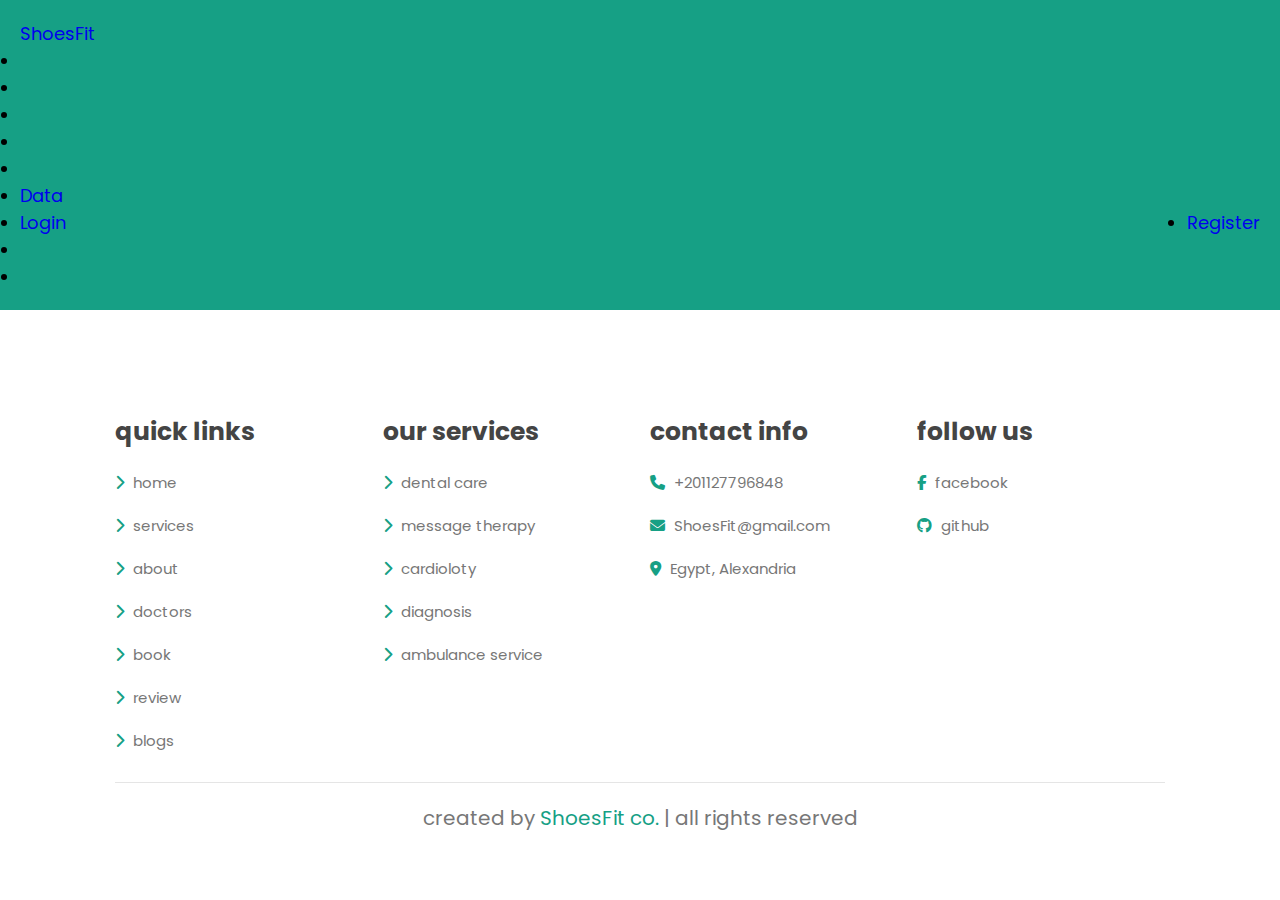
<file: data/data.html>
<!DOCTYPE html>
<html lang="en">
  <head>
    <meta charset="UTF-8" />
    <meta name="viewport" content="width=device-width, initial-scale=1.0" />
    <link
      href="https://cdn.jsdelivr.net/npm/bootstrap@5.3.2/dist/css/bootstrap.min.css"
      rel="stylesheet"
      integrity="sha384-T3c6CoIi6uLrA9TneNEoa7RxnatzjcDSCmG1MXxSR1GAsXEV/Dwwykc2MPK8M2HN"
      crossorigin="anonymous"
    />

    <link rel="stylesheet" href="../css/style.css" />
    <!-- font awesome library for icons -->

    <link
      rel="stylesheet"
      href="https://cdnjs.cloudflare.com/ajax/libs/font-awesome/6.4.2/css/all.min.css"
    />

    <title>ShoesFit</title>
  </head>
  <body>
    <nav class="navbar navbar-expand-lg">
      <div class="container-fluid">
        <a class="navbar-brand" href="/index.html">ShoesFit</a>
        <button
          class="navbar-toggler"
          type="button"
          data-bs-toggle="collapse"
          data-bs-target="#navbarSupportedContent"
          aria-controls="navbarSupportedContent"
          aria-expanded="false"
          aria-label="Toggle navigation"
        >
          <span class="navbar-toggler-icon"></span>
        </button>
        <div class="collapse navbar-collapse" id="navbarSupportedContent">
          <ul class="navbar-nav ms-auto mb-2 mb-lg-0">
            <li class="nav-item me-3">
              <a class="nav-link homeNav" aria-current="page" href="/index.html"
                >Home</a
              >
            </li>
            <li class="nav-item me-3">
              <a class="nav-link ServicesNav" href="/servicse/services.html">Services</a>
            </li>
            <li class="nav-item me-3">
              <a class="nav-link AboutNav" href="/About/About.html">About</a>
            </li>
            <li class="nav-item me-3">
              <a class="nav-link ProductsNav" href="/products/products.html">Products</a>
            </li>
            <li class="nav-item me-3">
              <a class="nav-link DoctorsNav" href="/doctors/doctors.html">Doctors</a>
            </li>
            <li class="nav-item me-3">
                <a class="nav-link DataNav" href="/data/data.html">Data</a>
              </li>
            <div class="regLog">
              <li class="nav-item me-3">
                <a class="nav-link" href="/login/login.html">Login</a>
              </li>
              <li class="nav-item me-3">
                <a class="nav-link" href="/Register/Register.html">Register</a>
              </li>
            </div>
            <li class="nav-item me-3">
              <p class="nav-link welcomeUser" href="/"></p>
            </li>
            <li class="nav-item me-3">
              <p class="nav-link logout" href="/">Logout</p>
            </li>
          </ul>
        </div>
      </div>
    </nav>


    <table class="table  table-hover table-bordered border-primary tableDoctors ">
      <thead>
        <tr>
          <th scope="col">Image</th>
          <th scope="col">Patient Name</th>
          <th scope="col">Heart Rate</th>
          <th scope="col">Blood Oxygen</th>
          <th scope="col">Temperature</th>
          <th scope="col">Speed</th>
          <th scope="col">Acceleration</th>
          <th scope="col">Action</th>
          <th scope="col">Note</th>
        </tr>
      </thead>
      <tbody>
        <tr>
          <td><img src="../images/osama.jpeg" alt="" /></td>
          <td>Osama Megahed</td>
          <td>90</td>
          <td>120</td>
          <td>70</td>
          <td>30</td>
          <td>38</td>
          
          <td>
            <a href="../service/service.html" ><button class="callBtn" >Contact Us</button></a>
          </td>
          <td>A.R.P.M</td>
        </tr>
  
     
    
      </tbody>
    </table>

    <section class="footer" id="footer">
      <div class="box-container">
        <div class="box">
          <h3>quick links</h3>
          <a href="#home"> <i class="fas fa-chevron-right"></i> home </a>
          <a href="#services">
            <i class="fas fa-chevron-right"></i> services
          </a>
          <a href="#about"> <i class="fas fa-chevron-right"></i> about </a>
          <a href="#doctors"> <i class="fas fa-chevron-right"></i> doctors </a>
          <a href="#book"> <i class="fas fa-chevron-right"></i> book </a>
          <a href="#review"> <i class="fas fa-chevron-right"></i> review </a>
          <a href="#blogs"> <i class="fas fa-chevron-right"></i> blogs </a>
        </div>

        <div class="box">
          <h3>our services</h3>
          <a href="#footer">
            <i class="fas fa-chevron-right"></i> dental care
          </a>
          <a href="#footer">
            <i class="fas fa-chevron-right"></i> message therapy
          </a>
          <a href="#footer">
            <i class="fas fa-chevron-right"></i> cardioloty
          </a>
          <a href="#footer"> <i class="fas fa-chevron-right"></i> diagnosis </a>
          <a href="#footer">
            <i class="fas fa-chevron-right"></i> ambulance service
          </a>
        </div>

        <div class="box">
          <h3>contact info</h3>
          <a href="#"> <i class="fas fa-phone"></i> +201127796848</a>
          <a href="ShoesFit@gmail.com">
            <i class="fas fa-envelope"></i> ShoesFit@gmail.com
          </a>
          <a href="#">
            <i class="fas fa-map-marker-alt"></i> Egypt, Alexandria
          </a>
        </div>

        <div class="box">
          <h3>follow us</h3>
          <a href="https://www.facebook.com/profile.php?id=100010179812706">
            <i class="fab fa-facebook-f"></i> facebook
          </a>
          <a href="https://github.com/osama24680"> <i class="fab fa-github"></i> github </a>
          
        </div>
      </div>

      <div class="credit">
        created by <span>ShoesFit co.</span> | all rights reserved
      </div>
    </section>

    <script
      src="https://cdn.jsdelivr.net/npm/bootstrap@5.3.2/dist/js/bootstrap.bundle.min.js"
      integrity="sha384-C6RzsynM9kWDrMNeT87bh95OGNyZPhcTNXj1NW7RuBCsyN/o0jlpcV8Qyq46cDfL"
      crossorigin="anonymous"
    ></script>
    <script src="../data.js"></script>
    <script src="../index.js"></script>
  </body>
</html>
</file>
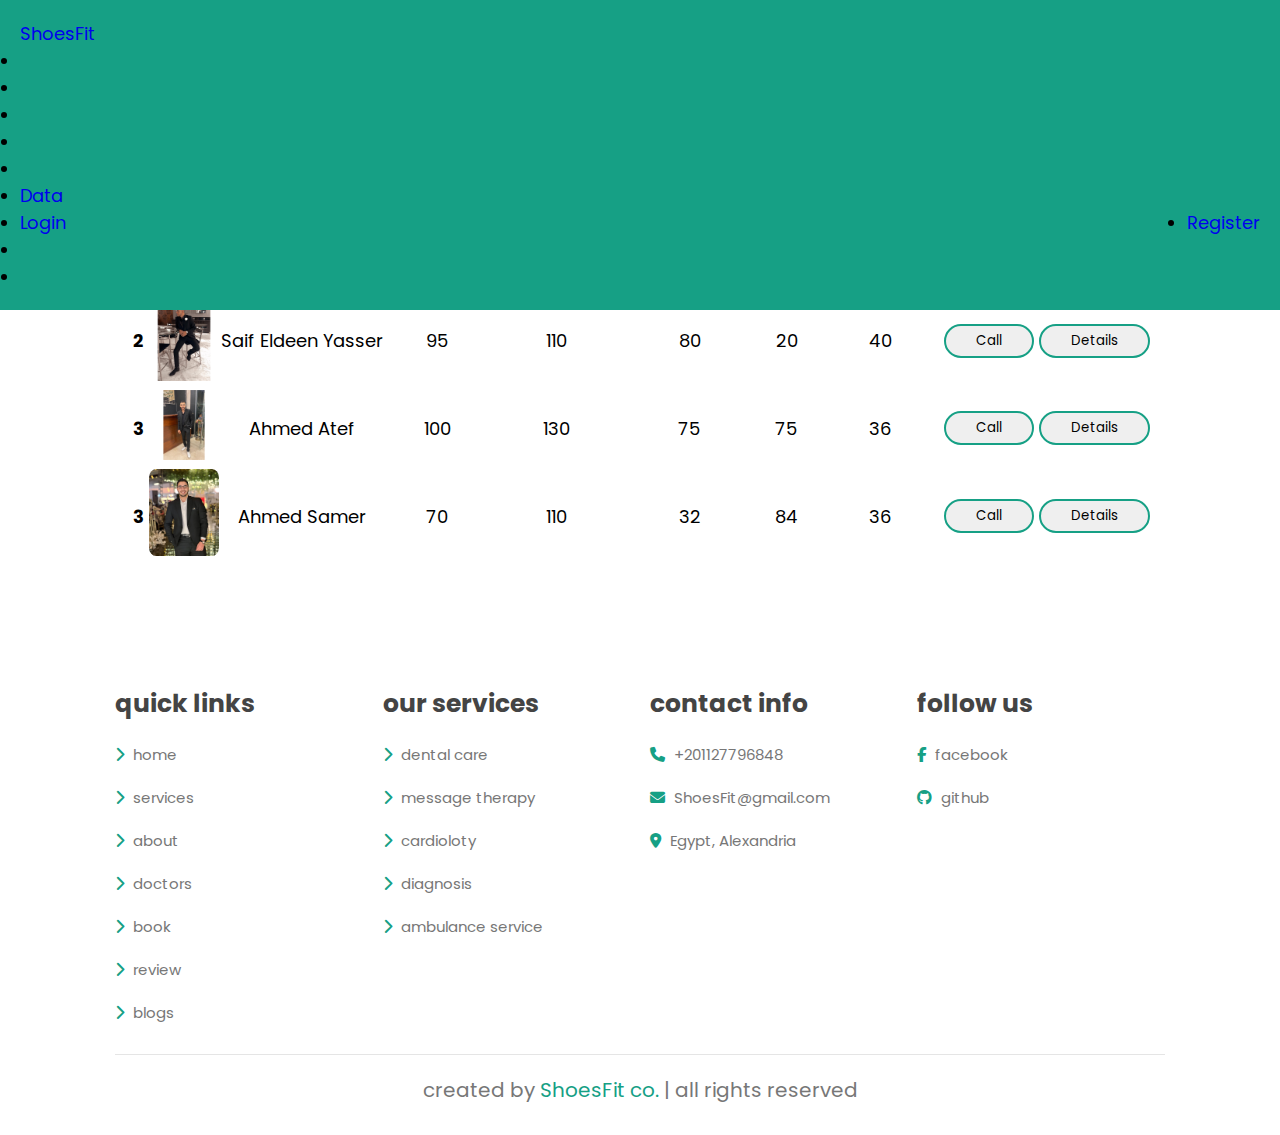
<file: doctors/doctors.html>
<!DOCTYPE html>
<html lang="en">
  <head>
    <meta charset="UTF-8" />
    <meta name="viewport" content="width=device-width, initial-scale=1.0" />
    <link
      href="https://cdn.jsdelivr.net/npm/bootstrap@5.3.2/dist/css/bootstrap.min.css"
      rel="stylesheet"
      integrity="sha384-T3c6CoIi6uLrA9TneNEoa7RxnatzjcDSCmG1MXxSR1GAsXEV/Dwwykc2MPK8M2HN"
      crossorigin="anonymous"
    />

    <link rel="stylesheet" href="../css/style.css" />
    <!-- font awesome library for icons -->

    <link
      rel="stylesheet"
      href="https://cdnjs.cloudflare.com/ajax/libs/font-awesome/6.4.2/css/all.min.css"
    />

    <title>ShoesFit</title>
  </head>
  <body>
    <nav class="navbar navbar-expand-lg">
      <div class="container-fluid">
        <a class="navbar-brand" href="/index.html">ShoesFit</a>
        <button
          class="navbar-toggler"
          type="button"
          data-bs-toggle="collapse"
          data-bs-target="#navbarSupportedContent"
          aria-controls="navbarSupportedContent"
          aria-expanded="false"
          aria-label="Toggle navigation"
        >
          <span class="navbar-toggler-icon"></span>
        </button>
        <div class="collapse navbar-collapse" id="navbarSupportedContent">
          <ul class="navbar-nav ms-auto mb-2 mb-lg-0">
            <li class="nav-item me-3">
              <a class="nav-link homeNav" aria-current="page" href="/index.html"
                >Home</a
              >
            </li>
            <li class="nav-item me-3">
              <a class="nav-link ServicesNav" href="/servicse/services.html">Services</a>
            </li>
            <li class="nav-item me-3">
              <a class="nav-link AboutNav" href="/About/About.html">About</a>
            </li>
            <li class="nav-item me-3">
              <a class="nav-link ProductsNav" href="/products/products.html">Products</a>
            </li>
            <li class="nav-item me-3">
              <a class="nav-link DoctorsNav" href="/doctors/doctors.html">Doctors</a>
            </li>
            <li class="nav-item me-3">
              <a class="nav-link DataNav" href="/data/data.html">Data</a>
            </li>
            <div class="regLog">
              <li class="nav-item me-3">
                <a class="nav-link" href="/login/login.html">Login</a>
              </li>
              <li class="nav-item me-3">
                <a class="nav-link" href="/Register/Register.html">Register</a>
              </li>
            </div>
            <li class="nav-item me-3">
              <p class="nav-link welcomeUser" href="/"></p>
            </li>
            <li class="nav-item me-3">
              <p class="nav-link logout" href="/">Logout</p>
            </li>
          </ul>
        </div>
      </div>
    </nav>


    <table class="table  table-hover table-bordered border-primary tableDoctors ">
      <thead>
        <tr>
          <th scope="col">#</th>
          <th scope="col">Image</th>
          <th scope="col">Patient Name</th>
          <th scope="col">Heart Rate</th>
          <th scope="col">Blood Oxygen</th>
          <th scope="col">Temperature</th>
          <th scope="col">Speed</th>
          <th scope="col">Acceleration</th>
          <th scope="col">Actions</th>
        </tr>
      </thead>
      <tbody>
        <tr>
          <th scope="row">1</th>
          <td><img src="../images/osama.jpeg" alt="" /></td>
          <td>Osama Megahed</td>
          <td>90</td>
          <td>120</td>
          <td>70</td>
          <td>30</td>
          <td>38</td>
          <td>
            <button class="callBtn">Call</button>
            <button  class=" details">Details</button>
          </td>
        </tr>
        <tr>
          <th scope="row">2</th>
          <td><img src="../images/saif.jpg" alt="" /></td>
          <td>Saif Eldeen Yasser</td>
          <td>95</td>
          <td>110</td>
          <td>80</td>
          <td>20</td>
          <td>40</td>
          <td>
            <button class="callBtn">Call</button>
            <button  class="details">Details</button>
          </td>
        </tr>
        <tr>
          <th scope="row">3</th>
          <td><img src="../images/atef.jpg" alt="" /></td>
          <td>Ahmed Atef</td>
          <td>100</td>
          <td>130</td>
          <td>75</td>
          <td>75</td>
          <td>36</td>
          <td>
            <button class="callBtn">Call</button>
            <button  class=" details">Details</button>
          </td>
        </tr>
        <tr>
          <th scope="row">3</th>
          <td><img src="../images/samer2.jpg" alt="" /></td>
          <td>Ahmed Samer</td>
          <td>70</td>
          <td>110</td>
          <td>32</td>
          <td>84</td>
          <td>36</td>
          <td>
            <button class="callBtn">Call</button>
            <button  class=" details">Details</button>
          </td>
        </tr>
    
      </tbody>
    </table>

    <section class="footer" id="footer">
      <div class="box-container">
        <div class="box">
          <h3>quick links</h3>
          <a href="#home"> <i class="fas fa-chevron-right"></i> home </a>
          <a href="#services">
            <i class="fas fa-chevron-right"></i> services
          </a>
          <a href="#about"> <i class="fas fa-chevron-right"></i> about </a>
          <a href="#doctors"> <i class="fas fa-chevron-right"></i> doctors </a>
          <a href="#book"> <i class="fas fa-chevron-right"></i> book </a>
          <a href="#review"> <i class="fas fa-chevron-right"></i> review </a>
          <a href="#blogs"> <i class="fas fa-chevron-right"></i> blogs </a>
        </div>

        <div class="box">
          <h3>our services</h3>
          <a href="#footer">
            <i class="fas fa-chevron-right"></i> dental care
          </a>
          <a href="#footer">
            <i class="fas fa-chevron-right"></i> message therapy
          </a>
          <a href="#footer">
            <i class="fas fa-chevron-right"></i> cardioloty
          </a>
          <a href="#footer"> <i class="fas fa-chevron-right"></i> diagnosis </a>
          <a href="#footer">
            <i class="fas fa-chevron-right"></i> ambulance service
          </a>
        </div>

        <div class="box">
          <h3>contact info</h3>
          <a href="#"> <i class="fas fa-phone"></i> +201127796848</a>
          <a href="ShoesFit@gmail.com">
            <i class="fas fa-envelope"></i> ShoesFit@gmail.com
          </a>
          <a href="#">
            <i class="fas fa-map-marker-alt"></i> Egypt, Alexandria
          </a>
        </div>

        <div class="box">
          <h3>follow us</h3>
          <a href="https://www.facebook.com/profile.php?id=100010179812706">
            <i class="fab fa-facebook-f"></i> facebook
          </a>
          <a href="https://github.com/osama24680"> <i class="fab fa-github"></i> github </a>
          
        </div>
      </div>

      <div class="credit">
        created by <span>ShoesFit co.</span> | all rights reserved
      </div>
    </section>

    <script
      src="https://cdn.jsdelivr.net/npm/bootstrap@5.3.2/dist/js/bootstrap.bundle.min.js"
      integrity="sha384-C6RzsynM9kWDrMNeT87bh95OGNyZPhcTNXj1NW7RuBCsyN/o0jlpcV8Qyq46cDfL"
      crossorigin="anonymous"
    ></script>
    <script src="../doctors.js"></script>
    <script src="../index.js"></script>
  </body>
</html>
</file>
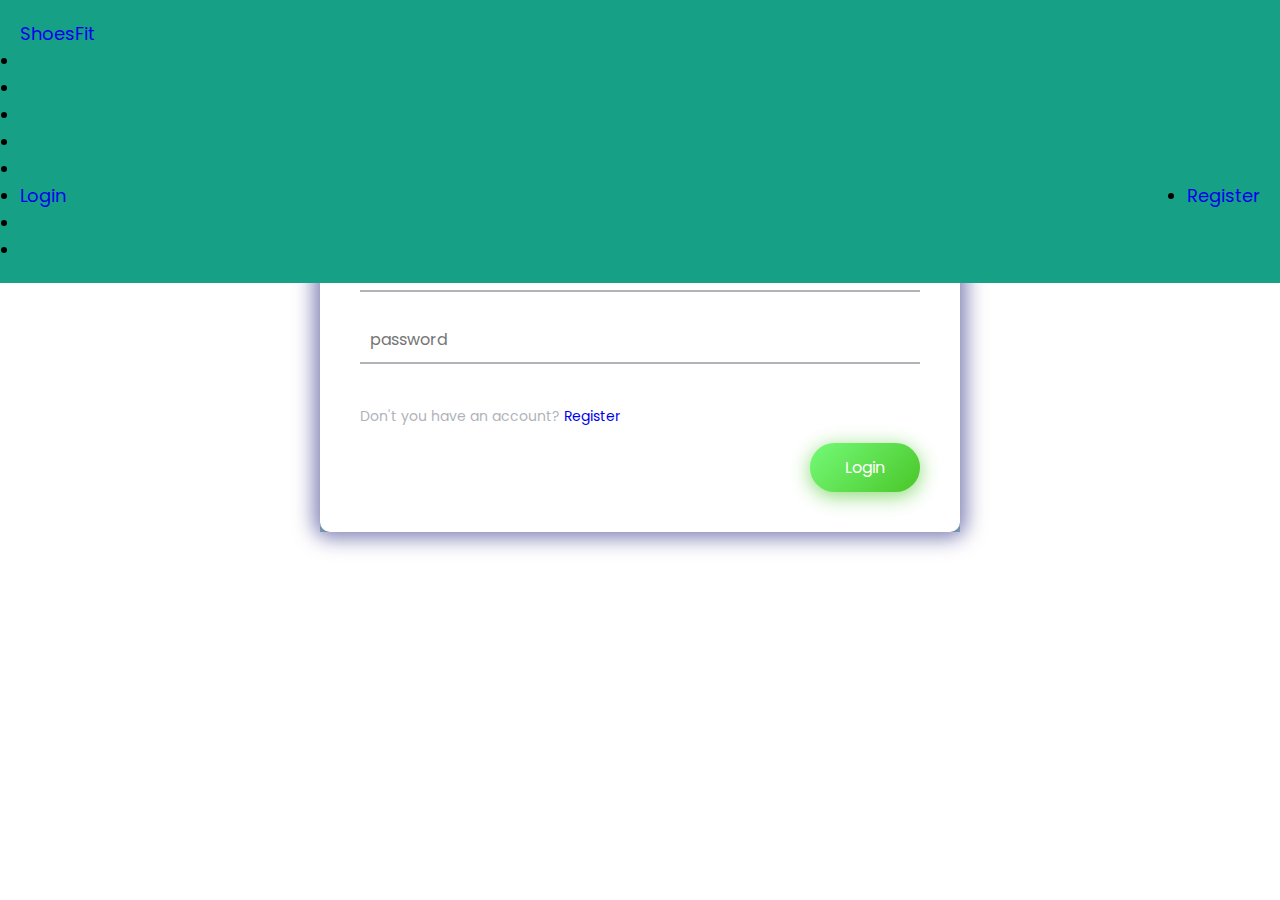
<file: login/login.html>
<!DOCTYPE html>
<html lang="en">
  <head>
    <meta charset="UTF-8" />
    <meta name="viewport" content="width=device-width, initial-scale=1.0" />

    <link
      href="https://cdn.jsdelivr.net/npm/bootstrap@5.3.2/dist/css/bootstrap.min.css"
      rel="stylesheet"
      integrity="sha384-T3c6CoIi6uLrA9TneNEoa7RxnatzjcDSCmG1MXxSR1GAsXEV/Dwwykc2MPK8M2HN"
      crossorigin="anonymous"
    />

    <link rel="stylesheet" href="../css/style.css" />
    <!-- font awesome library for icons -->

    <link
      rel="stylesheet"
      href="https://cdnjs.cloudflare.com/ajax/libs/font-awesome/6.4.2/css/all.min.css"
    />

    <title>ShoesFit</title>
  </head>
  <body>
    <nav class="navbar navbar-expand-lg">
      <div class="container-fluid">
        <a class="navbar-brand" href="/index.html">ShoesFit</a>
        <button
          class="navbar-toggler"
          type="button"
          data-bs-toggle="collapse"
          data-bs-target="#navbarSupportedContent"
          aria-controls="navbarSupportedContent"
          aria-expanded="false"
          aria-label="Toggle navigation"
        >
          <span class="navbar-toggler-icon"></span>
        </button>
        <div class="collapse navbar-collapse" id="navbarSupportedContent">
          <ul class="navbar-nav ms-auto mb-2 mb-lg-0">
            <li class="nav-item me-3">
              <a class="nav-link homeNav" aria-current="page" href="/index.html"
                >Home</a
              >
            </li>
            <li class="nav-item me-3">
              <a class="nav-link ServicesNav" href="/servicse/services.html">Services</a>
            </li>
            <li class="nav-item me-3">
              <a class="nav-link AboutNav" href="/About/About.html">About</a>
            </li>
            <li class="nav-item me-3">
              <a class="nav-link ProductsNav" href="/products/products.html">Products</a>
            </li>
            <li class="nav-item me-3">
              <a class="nav-link DoctorsNav" href="/doctors/doctors.html">Doctors</a>
            </li>
            <div class="regLog">
              <li class="nav-item me-3">
                <a class="nav-link" href="/login/login.html">Login</a>
              </li>
              <li class="nav-item me-3">
                <a class="nav-link" href="/Register/Register.html">Register</a>
              </li>
            </div>
            <li class="nav-item me-3">
              <p class="nav-link welcomeUser" href="/"></p>
            </li>
            <li class="nav-item me-3">
              <p class="nav-link logout" href="/">Logout</p>
            </li>
          </ul>
        </div>
      </div>
    </nav>



    <div class="bodyLogin">
      <div class="box-form">
        <div class="right">
          <h5>Login</h5>

          <div class="inputs">
            <input type="email" placeholder="Email" class="loginEmail"/>
            
            <input type="password" placeholder="password" class="loginPassword"/>
            <p class="unFoundEmail"></p>
          </div>

          <br /><br />

          <div class="remember-me--forget-password">
            <!-- Angular -->
            <label>
              <p>
                Don't you have an account? <a href="/register/register.html">Register</a>
              </p>
            </label>
          </div>

          <br />
          <button class="onSubmitLogin">Login</button>
        </div>
      </div>
    </div>

    <script
      src="https://cdn.jsdelivr.net/npm/bootstrap@5.3.2/dist/js/bootstrap.bundle.min.js"
      integrity="sha384-C6RzsynM9kWDrMNeT87bh95OGNyZPhcTNXj1NW7RuBCsyN/o0jlpcV8Qyq46cDfL"
      crossorigin="anonymous"
    ></script>
    <script src="../login.js"></script>
    <script src="../index.js"></script>
  </body>
</html>
</file>
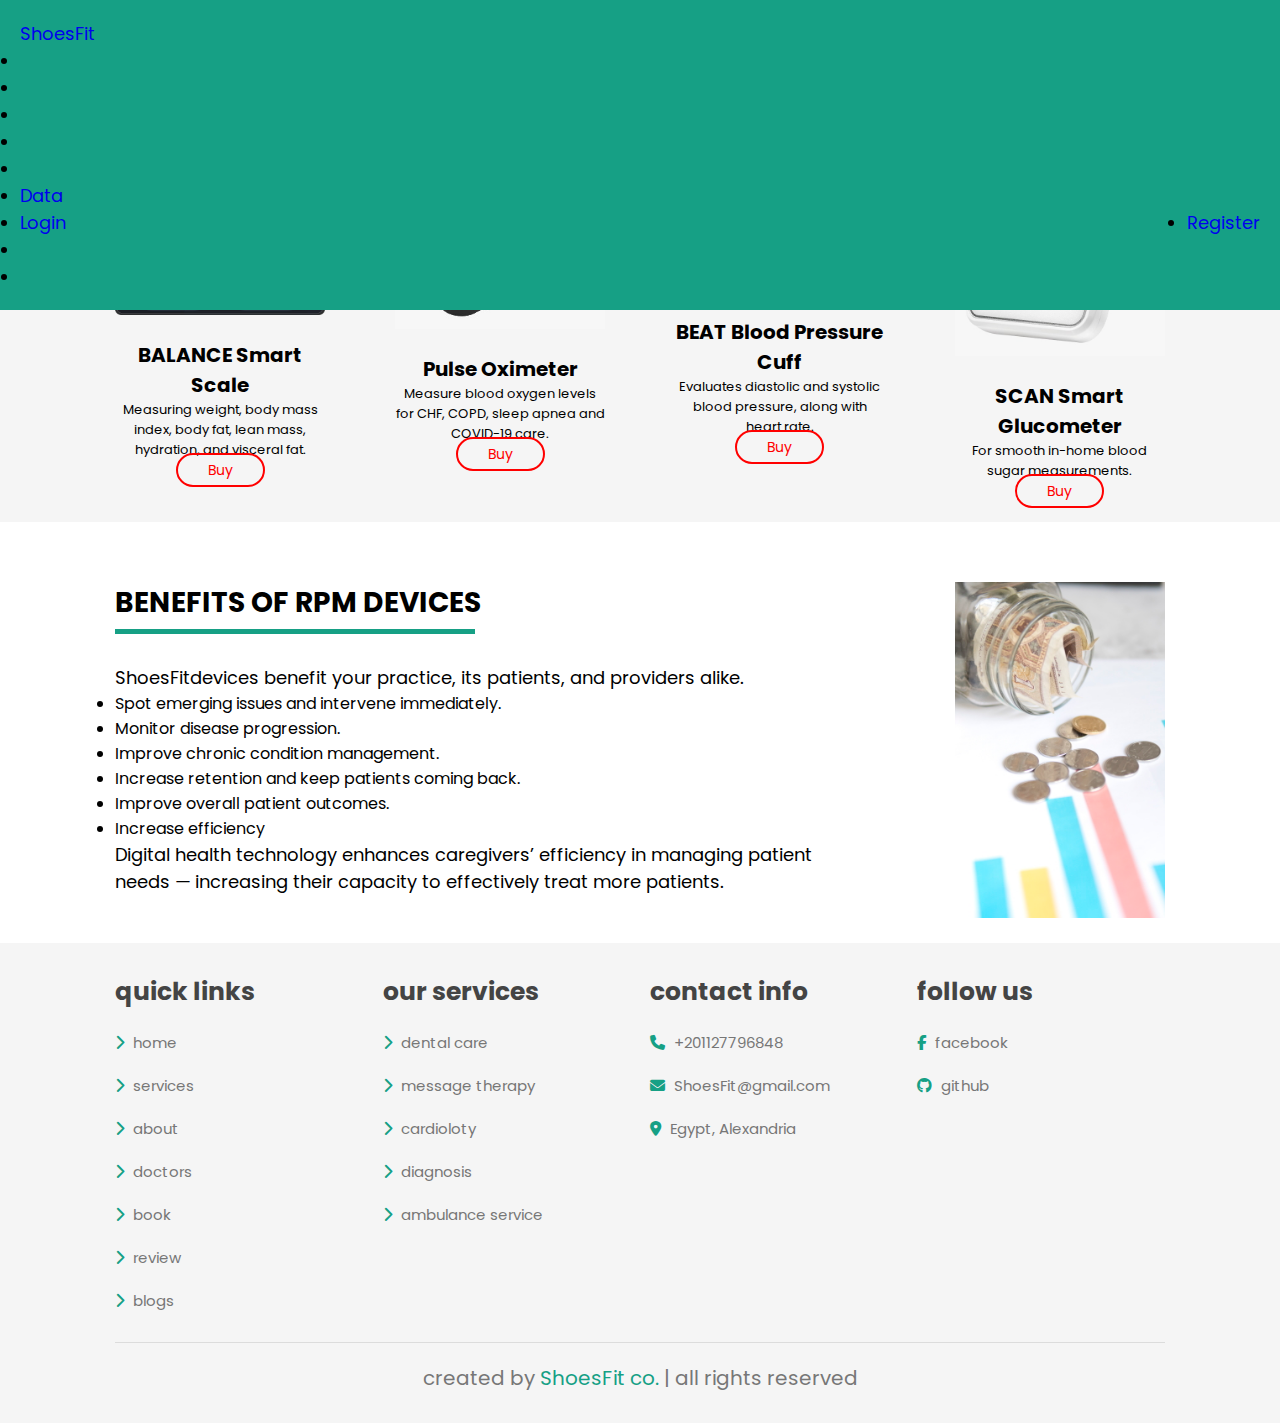
<file: products/products.html>
<!DOCTYPE html>
<html lang="en">
  <head>
    <meta charset="UTF-8" />
    <meta name="viewport" content="width=device-width, initial-scale=1.0" />
    <link
      href="https://cdn.jsdelivr.net/npm/bootstrap@5.3.2/dist/css/bootstrap.min.css"
      rel="stylesheet"
      integrity="sha384-T3c6CoIi6uLrA9TneNEoa7RxnatzjcDSCmG1MXxSR1GAsXEV/Dwwykc2MPK8M2HN"
      crossorigin="anonymous"
    />

    <link rel="stylesheet" href="../css/style.css" />
    <!-- font awesome library for icons -->

    <link
      rel="stylesheet"
      href="https://cdnjs.cloudflare.com/ajax/libs/font-awesome/6.4.2/css/all.min.css"
    />

    <title>ShoesFit</title>
  </head>
  <body>
    
    <nav class="navbar navbar-expand-lg">
      <div class="container-fluid">
        <a class="navbar-brand" href="/index.html">ShoesFit</a>
        <button
          class="navbar-toggler"
          type="button"
          data-bs-toggle="collapse"
          data-bs-target="#navbarSupportedContent"
          aria-controls="navbarSupportedContent"
          aria-expanded="false"
          aria-label="Toggle navigation"
        >
          <span class="navbar-toggler-icon"></span>
        </button>
        <div class="collapse navbar-collapse" id="navbarSupportedContent">
          <ul class="navbar-nav ms-auto mb-2 mb-lg-0">
            <li class="nav-item me-3">
              <a class="nav-link homeNav" aria-current="page" href="/index.html"
                >Home</a
              >
            </li>
            <li class="nav-item me-3">
              <a class="nav-link ServicesNav" href="/servicse/services.html">Services</a>
            </li>
            <li class="nav-item me-3">
              <a class="nav-link AboutNav" href="/About/About.html">About</a>
            </li>
            <li class="nav-item me-3">
              <a class="nav-link ProductsNav" href="/products/products.html">Products</a>
            </li>
            <li class="nav-item me-3">
              <a class="nav-link DoctorsNav" href="/doctors/doctors.html">Doctors</a>
            </li>
            <li class="nav-item me-3">
              <a class="nav-link DataNav" href="/data/data.html">Data</a>
            </li>
            <div class="regLog">
              <li class="nav-item me-3">
                <a class="nav-link" href="/login/login.html">Login</a>
              </li>
              <li class="nav-item me-3">
                <a class="nav-link" href="/Register/Register.html">Register</a>
              </li>
            </div>
            <li class="nav-item me-3">
              <p class="nav-link welcomeUser" href="/"></p>
            </li>
            <li class="nav-item me-3">
              <p class="nav-link logout" href="/">Logout</p>
            </li>
          </ul>
        </div>
      </div>
    </nav>


    <section class="productsItems">
      <div class="itemProduct">
        <img src="../images/1.jpg" alt="" />
        <h3>BALANCE Smart Scale</h3>
        <p>
          Measuring weight, body mass index, body fat, lean mass, hydration, and
          visceral fat.
        </p>
        <a href="">Buy</a>
      </div>
      <div class="itemProduct">
        <img src="../images/2.jpg" alt="" />
        <h3>Pulse Oximeter</h3>
        <p>
          Measure blood oxygen levels for CHF, COPD, sleep apnea and COVID-19
          care.
        </p>
        <a href="">Buy</a>
      </div>
      <div class="itemProduct">
        <img src="../images/3.jpg" alt="" />
        <h3>BEAT Blood Pressure Cuff</h3>
        <p>
          Evaluates diastolic and systolic blood pressure, along with heart
          rate.
        </p>
        <a href="">Buy</a>
      </div>
      <div class="itemProduct">
        <img src="../images/4.jpg" alt="" />
        <h3>SCAN Smart Glucometer</h3>
        <p>For smooth in-home blood sugar measurements.</p>
        <a href="">Buy</a>
      </div>
    </section>
    <section class="benifitsOfDevices">
      <div class="benifitsOfDevices_content">
        <h2>BENEFITS OF RPM DEVICES</h2>
        <p>
          ShoesFitdevices benefit your practice, its patients, and
          providers alike.
        </p>
        <ul>
          <li>Spot emerging issues and intervene immediately.</li>
          <li>Monitor disease progression.</li>
          <li>Improve chronic condition management.</li>
          <li>Increase retention and keep patients coming back.</li>
          <li>Improve overall patient outcomes.</li>
          <li>Increase efficiency</li>
        </ul>
        <p>Digital health technology enhances caregivers’ efficiency in managing patient needs — increasing their capacity to effectively treat more patients.</p>
      </div>
      <div class="benifitsOfDevices_image">
        <img src="../images/benifits.jpg" alt="" />
      </div>
    </section>
    <section class="footer" id="footer">
      <div class="box-container">
        <div class="box">
          <h3>quick links</h3>
          <a href="#home"> <i class="fas fa-chevron-right"></i> home </a>
          <a href="#services">
            <i class="fas fa-chevron-right"></i> services
          </a>
          <a href="#about"> <i class="fas fa-chevron-right"></i> about </a>
          <a href="#doctors"> <i class="fas fa-chevron-right"></i> doctors </a>
          <a href="#book"> <i class="fas fa-chevron-right"></i> book </a>
          <a href="#review"> <i class="fas fa-chevron-right"></i> review </a>
          <a href="#blogs"> <i class="fas fa-chevron-right"></i> blogs </a>
        </div>

        <div class="box">
          <h3>our services</h3>
          <a href="#footer">
            <i class="fas fa-chevron-right"></i> dental care
          </a>
          <a href="#footer">
            <i class="fas fa-chevron-right"></i> message therapy
          </a>
          <a href="#footer">
            <i class="fas fa-chevron-right"></i> cardioloty
          </a>
          <a href="#footer"> <i class="fas fa-chevron-right"></i> diagnosis </a>
          <a href="#footer">
            <i class="fas fa-chevron-right"></i> ambulance service
          </a>
        </div>

        <div class="box">
          <h3>contact info</h3>
          <a href="#"> <i class="fas fa-phone"></i> +201127796848</a>
          <a href="ShoesFit@gmail.com">
            <i class="fas fa-envelope"></i> ShoesFit@gmail.com
          </a>
          <a href="#">
            <i class="fas fa-map-marker-alt"></i> Egypt, Alexandria
          </a>
        </div>

        <div class="box">
          <h3>follow us</h3>
          <a href="https://www.facebook.com/profile.php?id=100010179812706">
            <i class="fab fa-facebook-f"></i> facebook
          </a>
          <a href="https://github.com/osama24680"> <i class="fab fa-github"></i> github </a>
          
        </div>
      </div>

      <div class="credit">
        created by <span>ShoesFit co.</span> | all rights reserved
      </div>
    </section>


    <script
      src="https://cdn.jsdelivr.net/npm/bootstrap@5.3.2/dist/js/bootstrap.bundle.min.js"
      integrity="sha384-C6RzsynM9kWDrMNeT87bh95OGNyZPhcTNXj1NW7RuBCsyN/o0jlpcV8Qyq46cDfL"
      crossorigin="anonymous"
    ></script>
    <script src="../index.js"></script>
  </body>
</html>
</file>
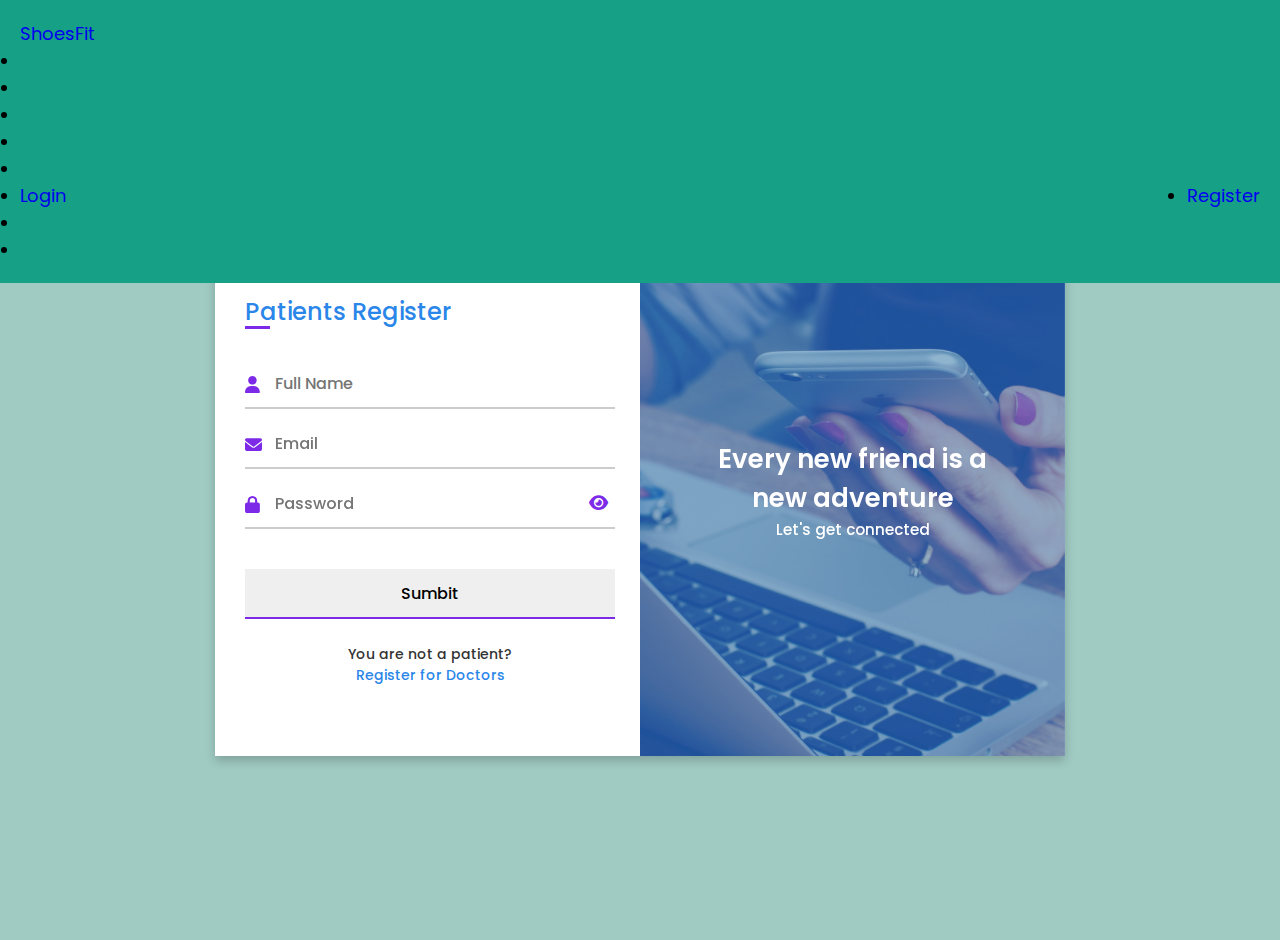
<file: Register/Register.html>
<!DOCTYPE html>
<html lang="en">
  <head>
    <meta charset="UTF-8" />
    <meta name="viewport" content="width=device-width, initial-scale=1.0" />

    <link
      href="https://cdn.jsdelivr.net/npm/bootstrap@5.3.2/dist/css/bootstrap.min.css"
      rel="stylesheet"
      integrity="sha384-T3c6CoIi6uLrA9TneNEoa7RxnatzjcDSCmG1MXxSR1GAsXEV/Dwwykc2MPK8M2HN"
      crossorigin="anonymous"
    />

    <link rel="stylesheet" href="../css/style.css" />
    <!-- font awesome library for icons -->

    <link
      rel="stylesheet"
      href="https://cdnjs.cloudflare.com/ajax/libs/font-awesome/6.4.2/css/all.min.css"
    />

    <title>ShoesFit</title>
  </head>
  <body>
    <nav class="navbar navbar-expand-lg">
      <div class="container-fluid">
        <a class="navbar-brand" href="/index.html">ShoesFit</a>
        <button
          class="navbar-toggler"
          type="button"
          data-bs-toggle="collapse"
          data-bs-target="#navbarSupportedContent"
          aria-controls="navbarSupportedContent"
          aria-expanded="false"
          aria-label="Toggle navigation"
        >
          <span class="navbar-toggler-icon"></span>
        </button>
        <div class="collapse navbar-collapse" id="navbarSupportedContent">
          <ul class="navbar-nav ms-auto mb-2 mb-lg-0">
            <li class="nav-item me-3">
              <a class="nav-link homeNav" aria-current="page" href="/index.html"
                >Home</a
              >
            </li>
            <li class="nav-item me-3">
              <a class="nav-link ServicesNav" href="/servicse/services.html">Services</a>
            </li>
            <li class="nav-item me-3">
              <a class="nav-link AboutNav" href="/About/About.html">About</a>
            </li>
            <li class="nav-item me-3">
              <a class="nav-link ProductsNav" href="/products/products.html">Products</a>
            </li>
            <li class="nav-item me-3">
              <a class="nav-link DoctorsNav" href="/doctors/doctors.html">Doctors</a>
            </li>
            <div class="regLog">
              <li class="nav-item me-3">
                <a class="nav-link" href="/login/login.html">Login</a>
              </li>
              <li class="nav-item me-3">
                <a class="nav-link" href="/Register/Register.html">Register</a>
              </li>
            </div>
            <li class="nav-item me-3">
              <p class="nav-link welcomeUser" href="/"></p>
            </li>
            <li class="nav-item me-3">
              <p class="nav-link logout" href="/">Logout</p>
            </li>
          </ul>
        </div>
      </div>
    </nav>

    <div class="body registerBox" >
      <div class="container">
        <input type="checkbox" id="flip" />
        <div class="cover">
          <div class="front">
            <img src="../images/frontImg.jpg" alt="" />
            <div class="text">
              <span class="text-1"
                >Every new friend is a <br />
                new adventure</span
              >
              <span class="text-2">Let's get connected</span>
            </div>
          </div>
          <div class="back">
            <img class="backImg" src="../images/backImg.jpg" alt="" />
            <div class="text">
              <span class="text-1"
                >Complete miles of journey <br />
                with one step</span
              >
              <span class="text-2">Let's get started</span>
            </div>
          </div>
        </div>
        <div class="forms">
          <div class="form-content">
            <div class="login-form">
              <div class="title">Patients Register</div>
              <form action="#">
                <div class="input-boxes">
                  <div class="input-box">
                    <i class="fas fa-user"></i>
                    <input
                      type="text"
                      placeholder="Full Name"
                      required
                      required
                      class="regPaName"
                    />
                  </div>
                  <p class="regPaNameError">Enter a valid name</p>
                  <div class="input-box">
                    <i class="fas fa-envelope"></i>
                    <input
                      type="text"
                      placeholder="Email"
                      required
                      class="regPaMail"
                    />
                  </div>
                  <p class="regPaMailError">Enter a valid E-mail</p>
                  <div class="input-box">
                    <i class="fas fa-lock"></i>
                    <input
                      type="password"
                      placeholder="Password"
                      required
                      class="regPaPassword"
                    />
                    <div class="passwordEye">
                      <i class="fa-solid fa-eye"></i>
                    </div>
                  </div>
                  <p class="regPaPasswordError">
                    <strong>Enter a strong password</strong> <br />Password
                    should be 8 character minimum <br />At least 3 capital
                    letters <br />At least 3 lower letters <br />At least 1
                    special character
                  </p>


                  
                  <!-- <div class="button input-box">
                    <input
                      id="onSubmitRegisterPatients"
                      type="submit"
                      value="Sumbit"
                    />
                  </div> -->
                  <!-- <button id="checkSubmit">check</button> -->

                  <div class="button input-box">
                    <input
                      id="onSubmitRegisterPatients"
                      type="submit"
                      value="Sumbit"
                    />
                  </div>
                  <p class="goToLoginPage">
                    Congratulations!!
                    <a href="../login/login.html">Go To Login Page</a>
                  </p>


                  <!-- <p class="goToLoginPage">
                    Congratulations!!
                    <a href="../login/login.html">Go To Login Page</a>
                  </p> -->
                  <div class="text sign-up-text">
                    You are not a patient?
                    <label for="flip">Register for Doctors</label>
                  </div>
                </div>
              </form>
            </div>





            

            <div class="signup-form">
              <div class="title">Doctors Register</div>
              <form action="#">
                <div class="input-boxes">
                  <div class="input-box">
                    <i class="fas fa-user"></i>
                    <input
                      type="text"
                      placeholder="Full Name"
                      required
                      class="regDoctorName"
                    />
                  </div>

                  <p class="regDoctorNameError">Enter a valid name</p>

                  <div class="input-box">
                    <i class="fa-solid fa-user-doctor"></i>
                    <input
                      type="text"
                      placeholder="Specialization"
                      required
                      class="regDoctorSpecialization"
                    />
                  </div>

                  <p class="regDoctorSpecializationError">
                    Enter a valid specialization
                  </p>

                  <div class="input-box">
                    <i class="fas fa-envelope"></i>
                    <input
                      type="text"
                      placeholder="Email"
                      required
                      class="regDoctorMail"
                    />
                  </div>
                  <p class="regDoctorMailError">Enter a valid E-mail</p>

                  <div class="input-box">
                    <i class="fas fa-lock"></i>
                    <input
                      type="password"
                      placeholder="Password"
                      required
                      class="regDoctorPassword"
                    />
                    <div class="passwordEyeLogin">
                      <i class="fa-solid fa-eye"></i>
                    </div>
                  </div>

                  <p class="regDoctorOasswordError">Enter a valid Password</p>

                  <div class="button input-box">
                    <input
                      id="onSubmitRegisterDoctors"
                      type="submit"
                      value="Sumbit"
                    />
                  </div>
                  <p class="goToLoginPage">
                    Congratulations!!
                    <a href="../login/login.html">Go To Login Page</a>
                  </p>
                  <div class="text sign-up-text">
                    You are not a doctor?
                    <label for="flip">Register for Patients</label>
                  </div>
                </div>
              </form>
            </div>
          </div>
        </div>
      </div>
    </div>

    <script
      src="https://cdn.jsdelivr.net/npm/bootstrap@5.3.2/dist/js/bootstrap.bundle.min.js"
      integrity="sha384-C6RzsynM9kWDrMNeT87bh95OGNyZPhcTNXj1NW7RuBCsyN/o0jlpcV8Qyq46cDfL"
      crossorigin="anonymous"
    ></script>
    <script src="../register.js"></script>
    <script src="../index.js"></script>
  </body>
</html>
</file>
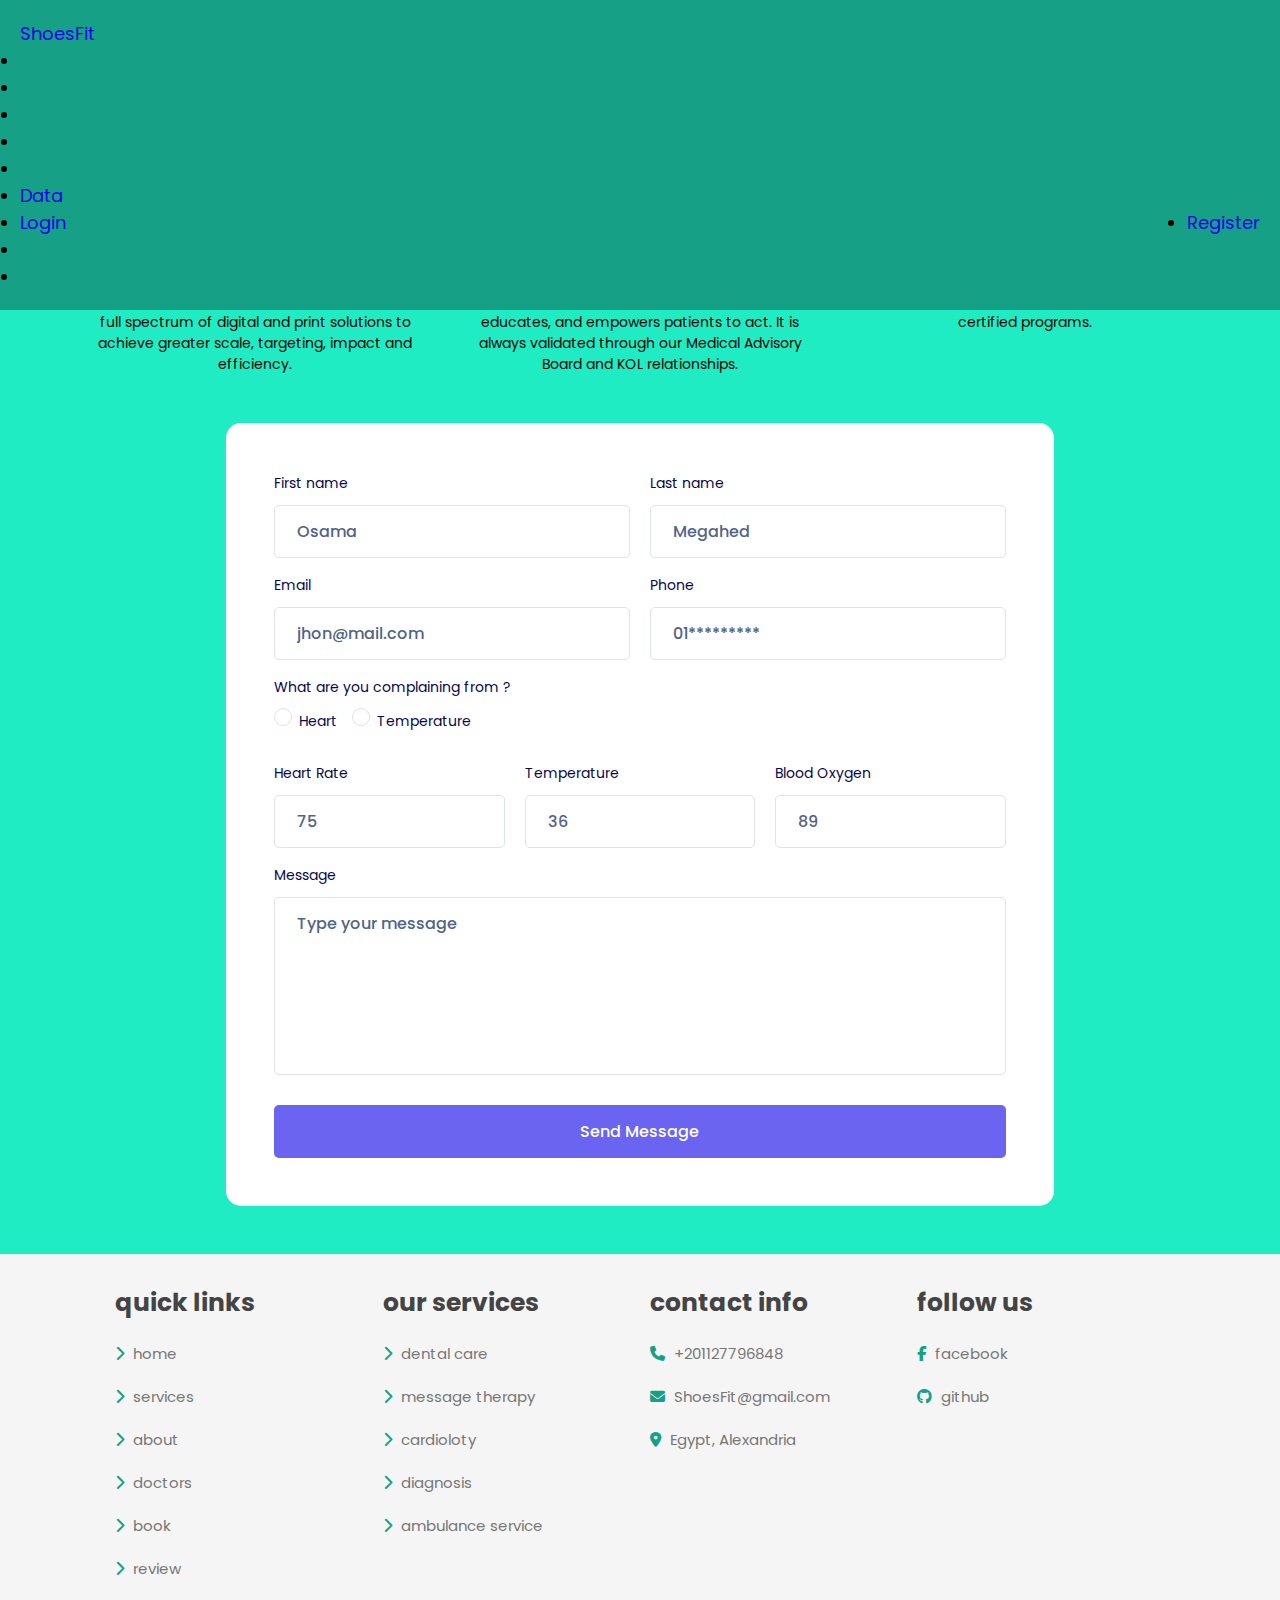
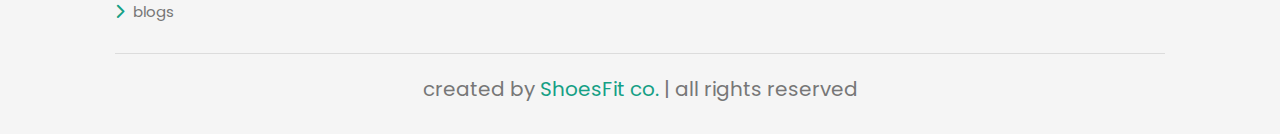
<file: servicse/services.html>
<!DOCTYPE html>
<html lang="en">
  <head>
    <meta charset="UTF-8" />
    <meta name="viewport" content="width=device-width, initial-scale=1.0" />

    <link
      href="https://cdn.jsdelivr.net/npm/bootstrap@5.3.2/dist/css/bootstrap.min.css"
      rel="stylesheet"
      integrity="sha384-T3c6CoIi6uLrA9TneNEoa7RxnatzjcDSCmG1MXxSR1GAsXEV/Dwwykc2MPK8M2HN"
      crossorigin="anonymous"
    />

    <link rel="stylesheet" href="../css/style.css" />
    <!-- font awesome library for icons -->

    <link
      rel="stylesheet"
      href="https://cdnjs.cloudflare.com/ajax/libs/font-awesome/6.4.2/css/all.min.css"
    />

    <title>ShoesFit</title>
  </head>
  <body>
    <nav class="navbar navbar-expand-lg">
      <div class="container-fluid">
        <a class="navbar-brand" href="/index.html">ShoesFit</a>
        <button
          class="navbar-toggler"
          type="button"
          data-bs-toggle="collapse"
          data-bs-target="#navbarSupportedContent"
          aria-controls="navbarSupportedContent"
          aria-expanded="false"
          aria-label="Toggle navigation"
        >
          <span class="navbar-toggler-icon"></span>
        </button>
        <div class="collapse navbar-collapse" id="navbarSupportedContent">
          <ul class="navbar-nav ms-auto mb-2 mb-lg-0">
            <li class="nav-item me-3">
              <a class="nav-link homeNav" aria-current="page" href="/index.html"
                >Home</a
              >
            </li>
            <li class="nav-item me-3">
              <a class="nav-link ServicesNav" href="/servicse/services.html">Services</a>
            </li>
            <li class="nav-item me-3">
              <a class="nav-link AboutNav" href="/About/About.html">About</a>
            </li>
            <li class="nav-item me-3">
              <a class="nav-link ProductsNav" href="/products/products.html">Products</a>
            </li>
            <li class="nav-item me-3">
              <a class="nav-link DoctorsNav" href="/doctors/doctors.html">Doctors</a>
            </li>
            <li class="nav-item me-3">
              <a class="nav-link DataNav" href="/data/data.html">Data</a>
            </li>
            <div class="regLog">
              <li class="nav-item me-3">
                <a class="nav-link" href="/login/login.html">Login</a>
              </li>
              <li class="nav-item me-3">
                <a class="nav-link" href="/Register/Register.html">Register</a>
              </li>
            </div>
            <li class="nav-item me-3">
              <p class="nav-link welcomeUser" href="/"></p>
            </li>
            <li class="nav-item me-3">
              <p class="nav-link logout" href="/">Logout</p>
            </li>
          </ul>
        </div>
      </div>
    </nav>


    <div class="ideas">
      <div class="reach">
        <h2>Reach</h2>
        <i class="fa-solid fa-angles-up"></i>
        <p>
          We offer the broadest reach in the industry, delivering over 200,000
          medical offices with a full spectrum of digital and print solutions to
          achieve greater scale, targeting, impact and efficiency.
        </p>
      </div>
      <div class="reach">
        <h2>Content</h2>
        <i class="fa-regular fa-lightbulb"></i>
        <p>
          Authentic content that is compelling, bespoke, and credible which
          captures interest, educates, and empowers patients to act. It is
          always validated through our Medical Advisory Board and KOL
          relationships.
        </p>
      </div>
      <div class="reach">
        <h2>Results</h2>
        <i class="fa-solid fa-shield-halved"></i>
        <p>
          Guaranteed ROI, with in-flight measurement for campaign optimization,
          and POCMA certified programs.
        </p>
      </div>
    </div>

    <div class="formbold-main-wrapper servicesForm">
     
      <div class="formbold-form-wrapper">
        <form action="https://formbold.com/s/FORM_ID" method="POST">
          <div class="formbold-input-flex">
            <div>
              <label for="firstname" class="formbold-form-label">
                First name
              </label>
              <input
                type="text"
                name="firstname"
                id="firstname"
                placeholder="Osama"
                class="formbold-form-input"
              />
            </div>
            <div>
              <label for="lastname" class="formbold-form-label">
                Last name
              </label>
              <input
                type="text"
                name="lastname"
                id="lastname"
                placeholder="Megahed"
                class="formbold-form-input"
              />
            </div>
          </div>

          <div class="formbold-input-flex">
            <div>
              <label for="email" class="formbold-form-label"> Email </label>
              <input
                type="email"
                name="email"
                id="email"
                placeholder="jhon@mail.com"
                class="formbold-form-input"
              />
            </div>
            <div>
              <label for="phone" class="formbold-form-label"> Phone </label>
              <input
                type="number"
                name="phone"
                id="phone"
                placeholder="01*********"
                class="formbold-form-input"
              />
            </div>
          </div>

          <div class="formbold-input-radio-wrapper">
            <label for="jobtitle" class="formbold-form-label">
              What are you complaining from ?
            </label>

            <div class="formbold-radio-flex">
            

              

              <div class="formbold-radio-group">
                <label class="formbold-radio-label">
                  <input
                    class="formbold-input-radio"
                    type="radio"
                    name="jobtitle"
                    id="jobtitle"
                  />
                  Heart
                  <span class="formbold-radio-checkmark"></span>
                </label>
              </div>

              <div class="formbold-radio-group">
                <label class="formbold-radio-label">
                  <input
                    class="formbold-input-radio"
                    type="radio"
                    name="jobtitle"
                    id="jobtitle"
                  />
                  Temperature
                  <span class="formbold-radio-checkmark"></span>
                </label>
              </div>
            </div>
          </div>

         
          <div class="formbold-input-flex">
            <div>
              <label for="Heart" class="formbold-form-label">
                Heart Rate
              </label>
              <input
                type="number"
                name="Heart"
                id="Heart"
                placeholder="75"
                class="formbold-form-input"
              />
            </div>
            <div>
              <label for="phone" class="formbold-form-label">
                Temperature
              </label>
              <input
                type="number"
                name="Temperature"
                id="Temperature"
                placeholder="36"
                class="formbold-form-input"
              />
            </div>
            <div>
              <label for="phone" class="formbold-form-label">
                Blood Oxygen
              </label>
              <input
                type="number"
                name="Temperature"
                id="Temperature"
                placeholder="89"
                class="formbold-form-input"
              />
            </div>
          </div>

          <div>
            <label for="message" class="formbold-form-label"> Message </label>
            <textarea
              rows="6"
              name="message"
              id="message"
              placeholder="Type your message"
              class="formbold-form-input"
            ></textarea>
          </div>

          <button class="formbold-btn">Send Message</button>
        </form>
      </div>
    </div>

    <section class="footer" id="footer">
      <div class="box-container">
        <div class="box">
          <h3>quick links</h3>
          <a href="#home"> <i class="fas fa-chevron-right"></i> home </a>
          <a href="#services">
            <i class="fas fa-chevron-right"></i> services
          </a>
          <a href="#about"> <i class="fas fa-chevron-right"></i> about </a>
          <a href="#doctors"> <i class="fas fa-chevron-right"></i> doctors </a>
          <a href="#book"> <i class="fas fa-chevron-right"></i> book </a>
          <a href="#review"> <i class="fas fa-chevron-right"></i> review </a>
          <a href="#blogs"> <i class="fas fa-chevron-right"></i> blogs </a>
        </div>

        <div class="box">
          <h3>our services</h3>
          <a href="#footer">
            <i class="fas fa-chevron-right"></i> dental care
          </a>
          <a href="#footer">
            <i class="fas fa-chevron-right"></i> message therapy
          </a>
          <a href="#footer">
            <i class="fas fa-chevron-right"></i> cardioloty
          </a>
          <a href="#footer"> <i class="fas fa-chevron-right"></i> diagnosis </a>
          <a href="#footer">
            <i class="fas fa-chevron-right"></i> ambulance service
          </a>
        </div>

        <div class="box">
          <h3>contact info</h3>
          <a href="#"> <i class="fas fa-phone"></i> +201127796848</a>
          <a href="ShoesFit@gmail.com">
            <i class="fas fa-envelope"></i> ShoesFit@gmail.com
          </a>
          <a href="#">
            <i class="fas fa-map-marker-alt"></i> Egypt, Alexandria
          </a>
        </div>

        <div class="box">
          <h3>follow us</h3>
          <a href="https://www.facebook.com/profile.php?id=100010179812706">
            <i class="fab fa-facebook-f"></i> facebook
          </a>
          <a href="https://github.com/osama24680"> <i class="fab fa-github"></i> github </a>
          
        </div>
      </div>

      <div class="credit">
        created by <span>ShoesFit co.</span> | all rights reserved
      </div>
    </section>


    <script
      src="https://cdn.jsdelivr.net/npm/bootstrap@5.3.2/dist/js/bootstrap.bundle.min.js"
      integrity="sha384-C6RzsynM9kWDrMNeT87bh95OGNyZPhcTNXj1NW7RuBCsyN/o0jlpcV8Qyq46cDfL"
      crossorigin="anonymous"
    ></script>
    <script src="../index.js"></script>
  </body>
</html>
</file>
<file: css/style.css>
@import url("https://fonts.googleapis.com/css2?family=poppins:wght@200;300;400;600;700&display=swap");
:root {
  --green: #16a085;
  --black: #444;
  --light-color: #777;
  --box-shadow: 0.5rem 0.5rem 0 rgba(22, 160, 133, 0.2);
  --text-shadow: 0.4rem 0.4rem 0 rgba(0, 0, 0, 0.2);
  --border: 0.2rem solid var(--green);
}
* {
  font-family: "Poppins", sans-serif;
  margin: 0;
  padding: 0;
  box-sizing: border-box;
  outline: none;
  border: none;
  /* text-transform: capitalize; */
  transition: all 0.2s ease-out;
  text-decoration: none;
}

html {
  font-size: 62.5%;
  overflow-x: hidden;
  scroll-padding-top: 7rem;
  scroll-behavior: smooth;
}
.navbar,
.navbar-expand-lg,
.navbar-brand {
  font-size: 18px !important;
}
.navbar {
  position: fixed;
  top: 0;
  left: 0;
  right: 0;
  z-index: 5;
}
.navbar,
.navbar-expand-lg {
  background-color: var(--green);
  padding: 20px;
}
section {
  padding: 2rem 9%;
}

section:nth-child(even) {
  background: #f5f5f5;
}

.heading {
  text-align: center;
  padding-bottom: 2rem;
  text-shadow: var(--text-shadow);
  text-transform: uppercase;
  color: var(--black);
  font-size: 5rem;
  letter-spacing: 0.4rem;
}

.heading span {
  text-transform: uppercase;
  color: var(--green);
}

.btn {
  display: inline-block;
  margin-top: 1rem;
  padding: 1.5rem;
  padding-left: 1rem;
  border: var(--border);
  border-radius: 0.5rem;
  box-shadow: var(--box-shadow);
  color: var(--green);
  cursor: pointer;
  font-size: 1.7rem;
  background: #fff;
}

.btn span {
  padding: 0.7rem 1rem;
  border-radius: 0.5rem;
  background: var(--green);
  color: #fff;
  margin-left: 0.5rem;
}

.btn:hover {
  background: var(--green);
  color: #fff;
}

.btn:hover span {
  color: var(--green);
  background: #fff;
  margin-left: 1.5rem;
}

/* ============---------home-------========= */
.home {
  display: flex;
  align-items: center;
  flex-wrap: wrap;
  gap: 1.5rem;
  padding-top: 10rem;
}
.home .image {
  flex: 1 1 45rem;
}
.home .image img {
  width: 100%;
}

.home .content {
  flex: 1 1 45rem;
}
.home .content h3 {
  font-size: 4.5rem;
  color: var(--black);
  line-height: 1.8;
  text-shadow: var(--text-shadow);
}
.home .content p {
  font-size: 1.7rem;
  color: var(--light-color);
  line-height: 1.8;
  padding: 1rem 0;
}
/* ============---------icons-------========= */
.icons-container {
  /* display: grid;
    grid-template-columns: repeat(auto-fit, minmax(20rem,1fr)); */
  display: flex;
  flex-wrap: wrap;
  justify-content: space-between;
  gap: 2rem;
  padding-top: 5rem;
  padding-bottom: 5rem;
}
.icons-container .icons {
  border: var(--border);
  box-shadow: var(--box-shadow);
  border-radius: 0.5rem;

  padding: 2.5rem;

  display: flex;
  justify-content: space-between;
  align-items: center;

  width: 48%;
}
.icons-container .icons i {
  font-size: 4.5rem;
  color: var(--green);
  padding-bottom: 0.7rem;
}
.icons-container .icons p {
  margin-left: 10px;
}
.icons-container .icons h3 {
  font-size: 4.5rem;
  color: var(--black);
  padding: 1rem;
  text-shadow: var(--text-shadow);
}

.icons-container .icons p {
  font-size: 1.7rem;
  color: var(--light-color);
  padding: 1rem;
}
/* ============---------services-------========= */

.services .box-container {
  display: grid;
  grid-template-columns: repeat(auto-fit, minmax(27rem, 1fr));
  gap: 2rem;
}

.services .box-container .box {
  background: #fff;
  border-radius: 0.5rem;
  box-shadow: var(--box-shadow);
  border: var(--border);
  padding: 2.5rem;
}

.services .box-container .box i {
  color: var(--green);
  font-size: 5rem;
  padding-bottom: 0.5rem;
}

.services .box-container .box h3 {
  color: var(--black);
  font-size: 2.5rem;
  padding: 1rem 0;
}

.services .box-container .box p {
  color: var(--light-color);
  font-size: 1.4rem;
  line-height: 2;
}

/* ============---------about-------========= */
.about .row {
  display: flex;
  align-items: center;
  justify-content: space-between;
  flex-wrap: wrap;
  gap: 2rem;
}

.about .row .image {
  flex: 40%;
}

.about .row .image video {
  width: 100%;
  height: 100%;
}

.about .row .content {
  flex: 30%;
}

.about .row .content h3 {
  color: var(--black);
  text-shadow: var(--text-shadow);
  font-size: 4rem;
  line-height: 1.8;
}

.about .row .content p {
  color: var(--light-color);
  padding: 1rem 0;
  font-size: 1.5rem;
  line-height: 1.8;
}
.about .row .content ul li {
  font-size: 1.5rem;
  color: var(--light-color);
}
/* ============---------doctors-------========= */
.doctors .box-container {
  display: grid;
  grid-template-columns: repeat(auto-fit, minmax(30rem, 1fr));
  gap: 2rem;
}

.doctors .box-container .box {
  text-align: center;
  background: #fff;
  border-radius: 0.5rem;
  border: var(--border);
  box-shadow: var(--box-shadow);
  padding: 2rem;
}

.doctors .box-container .box img {
  height: 20rem;
  border: var(--border);
  border-radius: 0.5rem;
  margin-top: 1rem;
  margin-bottom: 1rem;
}

.doctors .box-container .box h3 {
  color: var(--black);
  font-size: 2.5rem;
}

.doctors .box-container .box span {
  color: var(--green);
  font-size: 1.5rem;
}

.doctors .box-container .box .share {
  padding-top: 2rem;
}

.doctors .box-container .box .share a {
  height: 5rem;
  width: 5rem;
  line-height: 4.5rem;
  font-size: 2rem;
  color: var(--green);
  border-radius: 0.5rem;
  border: var(--border);
  margin: 0.3rem;
}

.doctors .box-container .box .share a:hover {
  background: var(--green);
  color: #fff;
  box-shadow: var(--box-shadow);
}

/* ============---------book-------========= */

.book .row {
  display: flex;
  align-items: center;
  flex-wrap: wrap;
  gap: 2rem;
}

.book .row .image {
  flex: 1 1 45rem;
}

.book .row .image img {
  width: 100%;
}

.book .row form {
  flex: 1 1 45rem;
  background: #fff;
  border: var(--border);
  box-shadow: var(--box-shadow);
  text-align: center;
  padding: 2rem;
  border-radius: 0.5rem;
}

.book .row form h3 {
  color: var(--black);
  padding-bottom: 1rem;
  font-size: 3rem;
}

.book .row form .box {
  width: 100%;
  margin: 0.7rem 0;
  border-radius: 0.5rem;
  border: var(--border);
  font-size: 1.6rem;
  color: var(--black);
  text-transform: none;
  padding: 1rem;
}

.book .row form .btn {
  padding: 1rem 4rem;
}

/* ============---------review-------========= */
.review .box-container {
  display: grid;
  grid-template-columns: repeat(auto-fit, minmax(27rem, 1fr));
  gap: 2rem;
}

.review .box-container .box {
  border: var(--border);
  box-shadow: var(--box-shadow);
  border-radius: 0.5rem;
  padding: 2.5rem;
  background: #fff;
  text-align: center;
  position: relative;
  overflow: hidden;
  z-index: 0;
}

.review .box-container .box img {
  height: 10rem;
  width: 10rem;
  border-radius: 50%;
  object-fit: cover;
  border: 0.5rem solid #fff;
}

.review .box-container .box h3 {
  color: #fff;
  font-size: 2.2rem;
  padding: 0.5rem 0;
}

.review .box-container .box .stars i {
  color: #fff;
  font-size: 1.5rem;
}

.review .box-container .box .text {
  color: var(--light-color);
  line-height: 1.8;
  font-size: 1.6rem;
  padding-top: 4rem;
}

.review .box-container .box::before {
  content: "";
  position: absolute;
  top: -4rem;
  left: 50%;
  transform: translateX(-50%);
  background: var(--green);
  border-bottom-left-radius: 50%;
  border-bottom-right-radius: 50%;
  height: 25rem;
  width: 120%;
  z-index: -1;
}

/* ============---------blogs-------========= */

.blogs .box-container {
  display: grid;
  grid-template-columns: repeat(auto-fit, minmax(30rem, 1fr));
  gap: 2rem;
}

.blogs .box-container .box {
  border: var(--border);
  box-shadow: var(--box-shadow);
  border-radius: 0.5rem;
  padding: 2rem;
}

.blogs .box-container .box .image {
  height: 20rem;
  overflow: hidden;
  border-radius: 0.5rem;
}

.blogs .box-container .box .image img {
  height: 100%;
  width: 100%;
  object-fit: cover;
}

.blogs .box-container .box:hover .image img {
  transform: scale(1.2);
}

.blogs .box-container .box .content {
  padding-top: 1rem;
}

.blogs .box-container .box .content .icon {
  padding: 1rem 0;
  display: flex;
  align-items: center;
  justify-content: space-between;
}

.blogs .box-container .box .content .icon a {
  font-size: 1.4rem;
  color: var(--light-color);
}

.blogs .box-container .box .content .icon a:hover {
  color: var(--green);
}

.blogs .box-container .box .content .icon a i {
  padding-right: 0.5rem;
  color: var(--green);
}

.blogs .box-container .box .content h3 {
  color: var(--black);
  font-size: 2rem;
}

.blogs .box-container .box .content p {
  color: var(--light-color);
  font-size: 1.5rem;
  line-height: 1.8;
  padding: 1rem 0;
}
/* ============---------footer-------========= */
.footer .box-container {
  display: grid;
  grid-template-columns: repeat(auto-fit, minmax(22rem, 1fr));
  gap: 2rem;
}

.footer .box-container .box h3 {
  font-size: 2.5rem;
  color: var(--black);
  padding: 1rem 0;
}

.footer .box-container .box a {
  display: block;
  font-size: 1.5rem;
  color: var(--light-color);
  padding: 1rem 0;
}

.footer .box-container .box a i {
  padding-right: 0.5rem;
  color: var(--green);
}

.footer .box-container .box a:hover i {
  padding-right: 2rem;
}

.footer .credit {
  padding: 1rem;
  padding-top: 2rem;
  margin-top: 2rem;
  text-align: center;
  font-size: 2rem;
  color: var(--light-color);
  border-top: 0.1rem solid rgba(0, 0, 0, 0.1);
}

.footer .credit span {
  color: var(--green);
}

@media (max-width: 991px) {
  html {
    font-size: 55%;
  }

  .header {
    padding: 2rem;
  }

  section {
    padding: 2rem;
  }
}

@media (max-width: 768px) {
  #menu-bar {
    display: initial;
  }

  header .navbar {
    position: absolute;
    top: 115%;
    right: 2rem;
    border-radius: 0.5rem;
    box-shadow: var(--box-shadow);
    width: 30rem;
    border: var(--border);
    background: #fff;
    transform: scale(0);
    opacity: 0;
    transform-origin: top right;
    transition: 0.2s ease-out;
  }

  header .navbar.active {
    transform: scale(1);
    opacity: 1;
    transition: 0.2s ease-out;
  }

  header .navbar a {
    font-size: 2rem;
    display: block;
    margin: 2.5rem;
  }
}

@media (max-width: 450px) {
  html {
    font-size: 50%;
  }
}

/* ********************************************Register******************************************** */

.body {
  min-height: 100vh;
  display: flex;
  align-items: center;
  justify-content: center;
  background: #a0cbc3;
  padding: 30px;
}
.registerBox{
  margin-top: 40px;
}
.container {
  position: relative;
  max-width: 850px;
  width: 100%;
  background: #fff;
  padding: 40px 30px;
  box-shadow: 0 5px 10px rgba(0, 0, 0, 0.2);
  perspective: 2700px;
}
.container .cover {
  position: absolute;
  top: 0;
  left: 50%;
  height: 100%;
  width: 50%;
  z-index: 98;
  transition: all 1s ease;
  transform-origin: left;
  transform-style: preserve-3d;
}
.container #flip:checked ~ .cover {
  transform: rotateY(-180deg);
}
.container .cover .front,
.container .cover .back {
  position: absolute;
  top: 0;
  left: 0;
  height: 100%;
  width: 100%;
  backface-visibility: hidden;
}
.cover .back {
  transform: rotateY(180deg);
  backface-visibility: hidden;
}
.container .cover::before,
.container .cover::after {
  content: "";
  position: absolute;
  height: 100%;
  width: 100%;
  background: #2a86e8;
  opacity: 0.5;
  z-index: 12;
}
.container .cover::after {
  opacity: 0.3;
  transform: rotateY(180deg);
  backface-visibility: hidden;
}
.container .cover img {
  position: absolute;
  height: 100%;
  width: 100%;
  object-fit: cover;
  z-index: 10;
}
.container .cover .text {
  position: absolute;
  z-index: 130;
  height: 100%;
  width: 100%;
  display: flex;
  flex-direction: column;
  align-items: center;
  justify-content: center;
}
.cover .text .text-1,
.cover .text .text-2 {
  font-size: 26px;
  font-weight: 600;
  color: #fff;
  text-align: center;
}
.cover .text .text-2 {
  font-size: 15px;
  font-weight: 500;
}
.container .forms {
  height: 100%;
  width: 100%;
  background: #fff;
}
.container .form-content {
  display: flex;
  align-items: center;
  justify-content: space-between;
}
.form-content .login-form,
.form-content .signup-form {
  width: calc(100% / 2 - 25px);
}
.forms .form-content .title {
  position: relative;
  font-size: 24px;
  font-weight: 500;
  color: #2a86e8;
}
.forms .form-content .title:before {
  content: "";
  position: absolute;
  left: 0;
  bottom: 0;
  height: 3px;
  width: 25px;
  background: #7d2ae8;
}
.forms .signup-form .title:before {
  width: 20px;
}
.forms .form-content .input-boxes {
  margin-top: 30px;
}
.forms .form-content .input-box {
  display: flex;
  align-items: center;
  height: 50px;
  width: 100%;
  margin: 10px 0;
  position: relative;
}

.regPaNameError,
.regDoctorOasswordError,
.regDoctorMailError,
.regDoctorSpecializationError,
.regDoctorNameError {
  color: red;
  display: none;
  text-transform: lowercase;
}
.regPaMailError {
  color: red;
  display: none;
  text-transform: lowercase;
}
.regPaPasswordError {
  color: red;
  display: none;
  text-transform: lowercase;
}
.goToLoginPage {
  color: green;
  text-align: center;
  font-size: 15px;
  display: none;
}

.passwordEye,.passwordEyeLogin {
  position: absolute;
  right: 7%;
  top: 30%;
  cursor: pointer;
}

.unFoundEmail {
  color: red !important;
  margin-top: 10px;
}
.form-content .input-box input {
  height: 100%;
  width: 100%;
  outline: none;
  border: none;
  padding: 0 30px;
  font-size: 16px;
  font-weight: 500;
  border-bottom: 2px solid rgba(0, 0, 0, 0.2);
  transition: all 0.3s ease;
}
.form-content .input-box input:focus,
.form-content .input-box input:valid {
  border-color: #7d2ae8;
}
.form-content .input-box i {
  position: absolute;
  color: #7d2ae8;
  font-size: 17px;
}
.forms .form-content .text {
  font-size: 14px;
  font-weight: 500;
  color: #333;
}
.forms .form-content .text a {
  text-decoration: none;
}
.forms .form-content .text a:hover {
  text-decoration: underline;
}
.forms .form-content .button {
  color: #fff;
  margin-top: 40px;
}
.forms .form-content .button a {
  color: #fff;
  background: #2a86e8;
  border-radius: 6px;
  border: none;
  padding: 5px 0px;
  cursor: pointer;
  transition: all 0.4s ease;
  text-decoration: none;
  width: 100%;
  font-size: 18px;
  text-align: center;
}
.forms .form-content .button a:hover {
  background: #5b13b9;
}
.forms .form-content label {
  color: #2a86e8;
  cursor: pointer;
}
.forms .form-content label:hover {
  text-decoration: underline;
}
.forms .form-content .login-text,
.forms .form-content .sign-up-text {
  text-align: center;
  margin-top: 25px;
}
.container #flip {
  display: none;
}
@media (max-width: 730px) {
  .container .cover {
    display: none;
  }
  .form-content .login-form,
  .form-content .signup-form {
    width: 100%;
  }
  .form-content .signup-form {
    display: none;
  }
  .container #flip:checked ~ .forms .signup-form {
    display: block;
  }
  .container #flip:checked ~ .forms .login-form {
    display: none;
  }
}

/* ********************************************Login************************************* */

.bodyLogin {
  background: #a0cbc3;
  font-family: "Open Sans", sans-serif;
  color: #333333;
  display: flex;
  justify-content: center;
  align-items: center;
  width: 50%;
  margin: auto;
}
.welcomeUser{
  font-weight: bold;
  color: rgb(244, 244, 246) ;
  cursor: pointer;
}
.regLog{
  display: flex;
  justify-content: space-between;
  align-items: center;
}
.logout{
  cursor: pointer;
}
.box-form {
  margin: 0 auto;
  width: 60%;
  background: #ffffff;
  border-radius: 10px;
  overflow: hidden;
  display: flex;
  flex: 1 1 100%;
  align-items: stretch;
  justify-content: space-between;
  box-shadow: 0 0 20px 6px #090b6f85;
  margin-top: 170px;
}
@media (max-width: 980px) {
  .box-form {
    flex-flow: wrap;
    text-align: center;
    align-content: center;
    align-items: center;
  }
}
.box-form div {
  height: auto;
}

.box-form .right {
  padding: 40px;
  overflow: hidden;
  width: 100%;
  padding-top: 50px;
}
@media (max-width: 980px) {
  .box-form .right {
    width: 100%;
  }
}
.box-form .right h5 {
  font-size: 3vmax;
  line-height: 0;
}
.box-form .right p {
  font-size: 14px;
  color: #b0b3b9;
}
.box-form .right .inputs {
  overflow: hidden;
}
.box-form .right input {
  width: 100%;
  padding: 10px;
  margin-top: 25px;
  font-size: 16px;
  border: none;
  outline: none;
  border-bottom: 2px solid #b0b3b9;
}
.box-form .right .remember-me--forget-password {
  display: flex;
  justify-content: space-between;
  align-items: center;
}
.box-form .right .remember-me--forget-password input {
  margin: 0;
  margin-right: 7px;
  width: auto;
}
.box-form .right button {
  float: right;
  color: #fff;
  font-size: 16px;
  padding: 12px 35px;
  border-radius: 50px;
  display: inline-block;
  border: 0;
  outline: 0;
  box-shadow: 0px 4px 20px 0px #49c628a6;
  background-image: linear-gradient(135deg, #70f570 10%, #49c628 100%);
}

label {
  display: block;
  position: relative;
}

/* ***********************************History******************************* */
.history {
  width: 100%;
  margin: 50px auto;
}

.history h2,
.leaders h2 {
  font-weight: bold;
  text-transform: capitalize;
  position: relative;
  font-size: 30px;
  margin-bottom: 20px;
}
.history h2::after,
.leaders h2::after {
  content: "";
  width: 70px;
  height: 3px;
  background-color: #000;
  position: absolute;
  bottom: 0;
  left: 0;
  margin-top: 0px;
}

.history p {
  font-size: 14px;
  font-weight: normal;
  line-height:  2.5 ;
  
}
.leadersImages {
  display: flex;
  justify-content: flex-start;
  gap: 30px;
  flex-wrap: wrap;
  margin-top: 30px;
 
}
.leadersImages_image {
  width: 23%;

}

.leadersImages_image img {
  width: 100%;
  transform: scale(1);
  border-radius: 10px;
  box-shadow: rgba(100, 100, 111, 0.2) 0px 7px 29px 0px;
  /* height: 500px; */
}
.leadersImages_image img:hover {
  transform: scale(1.05);
  cursor: pointer;
}
.leadersImages_image_text {
  margin-top: 2rem !important;
  font-size: 1.5rem;
}

/* **************************************services******************************** */

.productsItems {
  margin-top: 70px;
  display: flex;
  justify-content: space-between;
  align-items: center;
  flex-wrap: wrap;
}
.itemProduct {
  width: 20%;
  text-align: center;
}
.itemProduct img {
  width: 100%;
  margin-bottom: 20px;
}
.itemProduct h3 {
  font-size: 20px;
}

.itemProduct p {
  font-size: 13px;
}
.itemProduct a {
  padding: 5px 30px;
  border: 2px solid red;
  border-radius: 20px;
  color: red;
  font-size: 14px;
  cursor: pointer;
  text-decoration: none;
}

/* ****************************benifitsOfDevices**************************** */

.benifitsOfDevices {
  display: flex;
  justify-content: space-between;
  align-items: flex-start;
  margin-top: 40px;
}

.benifitsOfDevices_content {
  width: 70%;
}
.benifitsOfDevices_content h2 {
  position: relative;
  font-weight: bold;
  font-size: 28px;
  margin-bottom: 40px;
}
.benifitsOfDevices_content h2::after {
  position: absolute;
  content: "";
  bottom: -10px;
  left: 0;
  width: 360px;
  height: 5px;
  background-color: var(--green);
}
.benifitsOfDevices_content p {
  font-size: 18px;
}
.benifitsOfDevices_content ul li {
  font-size: 16px;
}
.benifitsOfDevices_image {
  width: 20%;
}

.benifitsOfDevices_image img {
  width: 100%;
}

/* ********************************************doctors**************************** */
.tableDoctors {
  font-size: 18px;
  width: 80%;
  margin: 160px auto 90px auto;
  text-align: center;
}
table tbody tr {
  text-align: center;
}
table tbody tr th {
  text-align: center;
}
table tbody tr td img {
  width: 70px;
  border-radius: 10%;
}
.callBtn,
.details {
  padding: 5px 30px;
  border: 2px solid var(--green);
  border-radius: 20px;
}

/* ********************************************services**************************** */
.ideas {
  background-color: #20ecc4;
  display: flex;
  justify-content: space-between;
  align-items: flex-start;
  padding: 120px 90px 0 90px;
}
.ideas div {
  width: 30%;
  text-align: center;
}
.ideas div h2 {
  font-size: 33px;
  position: relative;
  color: #776f6f;
}
.ideas div h2::after {
  content: "";
  position: absolute;
  bottom: -10px;
  left: 50%;
  transform: translateX(-50%);
  width: 150px;
  height: 2px;
  background-color: #776f6f;
}
.ideas div i {
  margin-top: 30px;
  font-size: 50px;
}
.ideas div p {
  margin-top: 20px;
  font-size: 14px;
}
.servicesForm {
  background-color: #20ecc4;
}
/* remove arrows from input number */
input::-webkit-outer-spin-button,
input::-webkit-inner-spin-button {
  -webkit-appearance: none;
  margin: 0;
}

/* Firefox */
input[type="number"] {
  -moz-appearance: textfield;
}
.formbold-main-wrapper {
  display: flex;
  align-items: center;
  justify-content: center;
  padding: 48px;
}

.formbold-form-wrapper {
  width: 70%;

  background: white;
  padding: 48px;
  border-radius: 15px;
}

.formbold-input-flex {
  display: flex;
  gap: 20px;
  margin-bottom: 15px;
}
.formbold-input-flex > div {
  width: 50%;
}

.formbold-input-radio-wrapper {
  margin-bottom: 28px;
}
.formbold-radio-flex {
  display: flex;
  align-items: center;
  gap: 15px;
}
.formbold-radio-label {
  font-size: 14px;
  line-height: 24px;
  color: #07074d;
  position: relative;
  padding-left: 25px;
  cursor: pointer;
  -webkit-user-select: none;
  -moz-user-select: none;
  -ms-user-select: none;
  user-select: none;
}
.formbold-input-radio {
  position: absolute;
  opacity: 0;
  cursor: pointer;
}
.formbold-radio-checkmark {
  position: absolute;
  top: -1px;
  left: 0;
  height: 18px;
  width: 18px;
  background-color: #ffffff;
  border: 1px solid #dde3ec;
  border-radius: 50%;
}
.formbold-radio-label
  .formbold-input-radio:checked
  ~ .formbold-radio-checkmark {
  background-color: #6a64f1;
}
.formbold-radio-checkmark:after {
  content: "";
  position: absolute;
  display: none;
}

.formbold-radio-label
  .formbold-input-radio:checked
  ~ .formbold-radio-checkmark:after {
  display: block;
}

.formbold-radio-label .formbold-radio-checkmark:after {
  top: 50%;
  left: 50%;
  width: 10px;
  height: 10px;
  border-radius: 50%;
  background: #ffffff;
  transform: translate(-50%, -50%);
}

.formbold-form-input {
  width: 100%;
  padding: 13px 22px;
  border-radius: 5px;
  border: 1px solid #dde3ec;
  background: #ffffff;
  font-weight: 500;
  font-size: 16px;
  color: #07074d;
  outline: none;
  resize: none;
}
.formbold-form-input::placeholder {
  color: #536387;
}
.formbold-form-input:focus {
  border-color: #6a64f1;
  box-shadow: 0px 3px 8px rgba(0, 0, 0, 0.05);
}
.formbold-form-label {
  color: #07074d;
  font-size: 14px;
  line-height: 24px;
  display: block;
  margin-bottom: 10px;
}

.formbold-btn {
  text-align: center;
  width: 100%;
  font-size: 16px;
  border-radius: 5px;
  padding: 14px 25px;
  border: none;
  font-weight: 500;
  background-color: #6a64f1;
  color: white;
  cursor: pointer;
  margin-top: 25px;
}
.formbold-btn:hover {
  box-shadow: 0px 3px 8px rgba(0, 0, 0, 0.05);
}

/* #onSubmitRegisterPatients{
display: none;
} */
</file>
